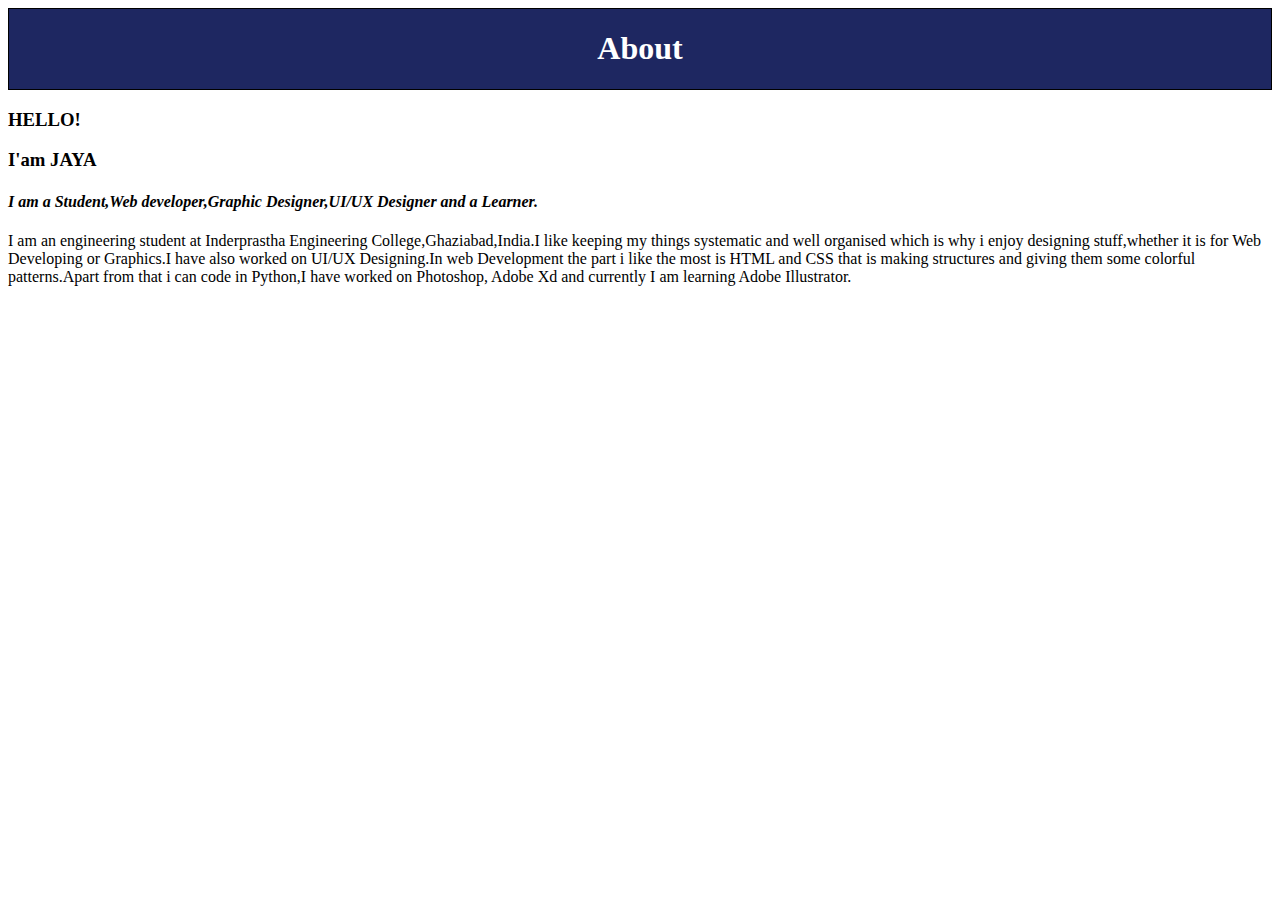
<file: About.html>
<!DOCTYPE html>
<html lang="en">

<head>
    <meta charset="UTF-8">
    <meta name="viewport" content="width=device-width, initial-scale=1.0">
    <title>About</title>
    <link rel="stylesheet" href="about.css">
</head>

<body>
        <div id="about">
        <h1 id="h1_1" style="color:white">About</h1>
        </div>   
        <div><h3>HELLO!<h3>
            <h3>I'am JAYA</h3>
            <p><h4><em>I am a Student,Web developer,Graphic Designer,UI/UX Designer and a Learner.</em></h4></p>
            <p>I am an engineering student at Inderprastha Engineering College,Ghaziabad,India.I like keeping my things systematic and well organised which is why i enjoy designing stuff,whether it is for Web Developing or Graphics.I have also worked on UI/UX Designing.In web Development the part i like the most is HTML and CSS that is making structures and giving them some colorful patterns.Apart from that i can code in Python,I have worked on Photoshop, Adobe Xd and currently I am learning Adobe Illustrator.</p>
        </div>
</body>

</html>
</file>
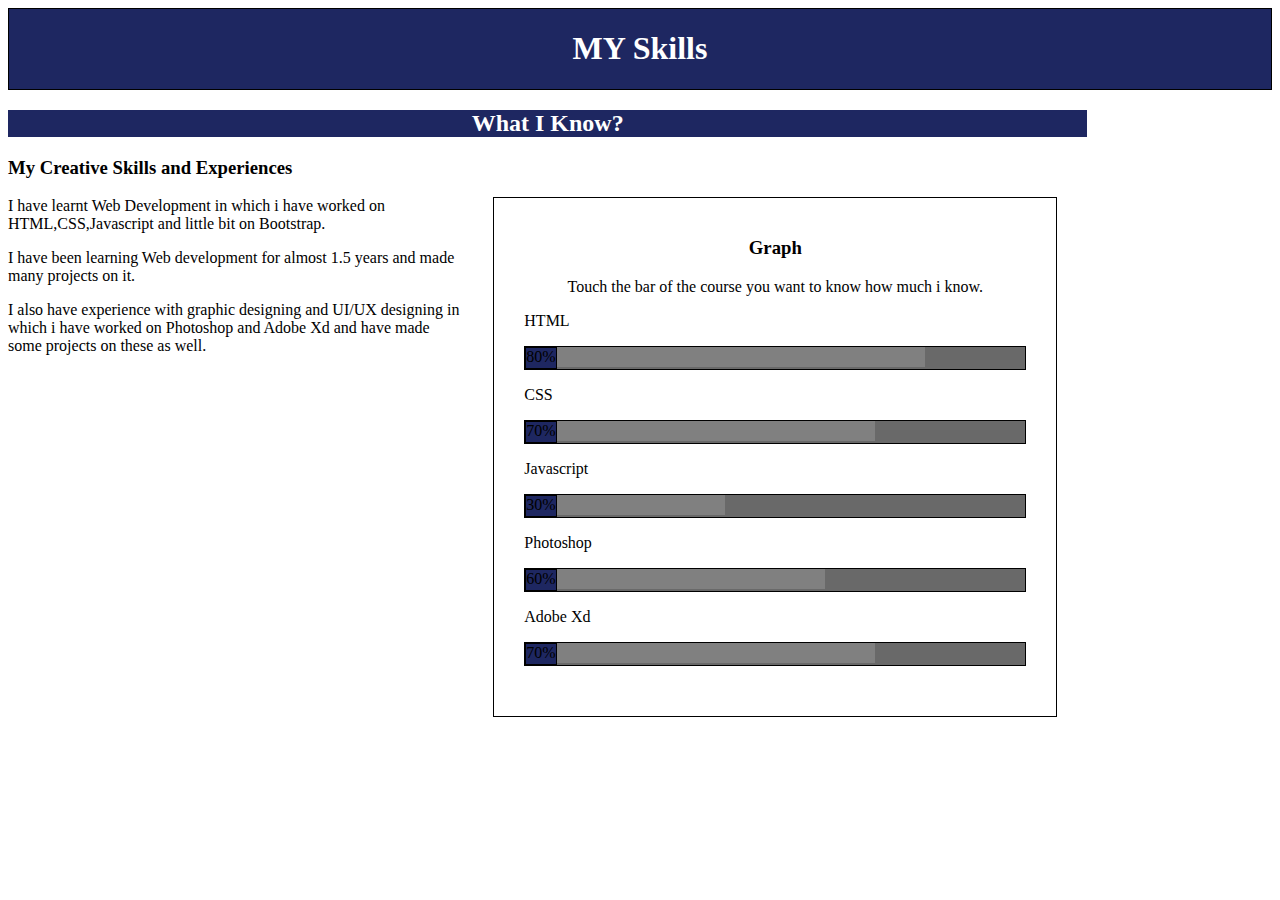
<file: skills.html>
<!DOCTYPE html>
<html lang="en">

<head>
    <meta charset="UTF-8">
    <meta name="viewport" content="width=device-width, initial-scale=1.0">
    <title>Skills</title>
    <link rel="stylesheet" href="about.css">
</head>

<body>
        <div id="about">
        <h1 id="h1_1" style="color:white">MY Skills</h1>
        </div>   
        <div style="float:left;"><h2 id="h2_s" style="color:white">What I Know?<h2>

            <h3><b>My Creative Skills and Experiences</b></h3>
            <div class="graph" style="float:right;">
            <h3 style="text-align: center;">Graph</h3> 
            <p style="text-align: center;"> Touch the bar of the course you want to know how much i know.</p>   
            <p>HTML</p><div id="test"><div class="A"><div class="html">80%</div></div></div>
            <p>CSS</p><div id="test"><div class="B"><div class="css">70%</div></div></div>
            <p>Javascript</p><div id="test"><div class="C"><div class="js">30%</div></div></div>
            <p>Photoshop</p><div id="test"><div class="D"><div class="ps">60%</div></div></div>
            <p>Adobe Xd</p><div id="test"><div class="B"><div class="xd">70%</div></div></div>
            </div>

            
            <p>I have learnt Web Development in which i have worked on HTML,CSS,Javascript and little bit on Bootstrap.</p><p>I have been learning Web development for almost 1.5 years and made many projects on it.</p><p>I also have experience with graphic designing and UI/UX designing in which i have worked on Photoshop and Adobe Xd and have made some projects on these as well.</p>
        </div>
</body>

</html>
</file>
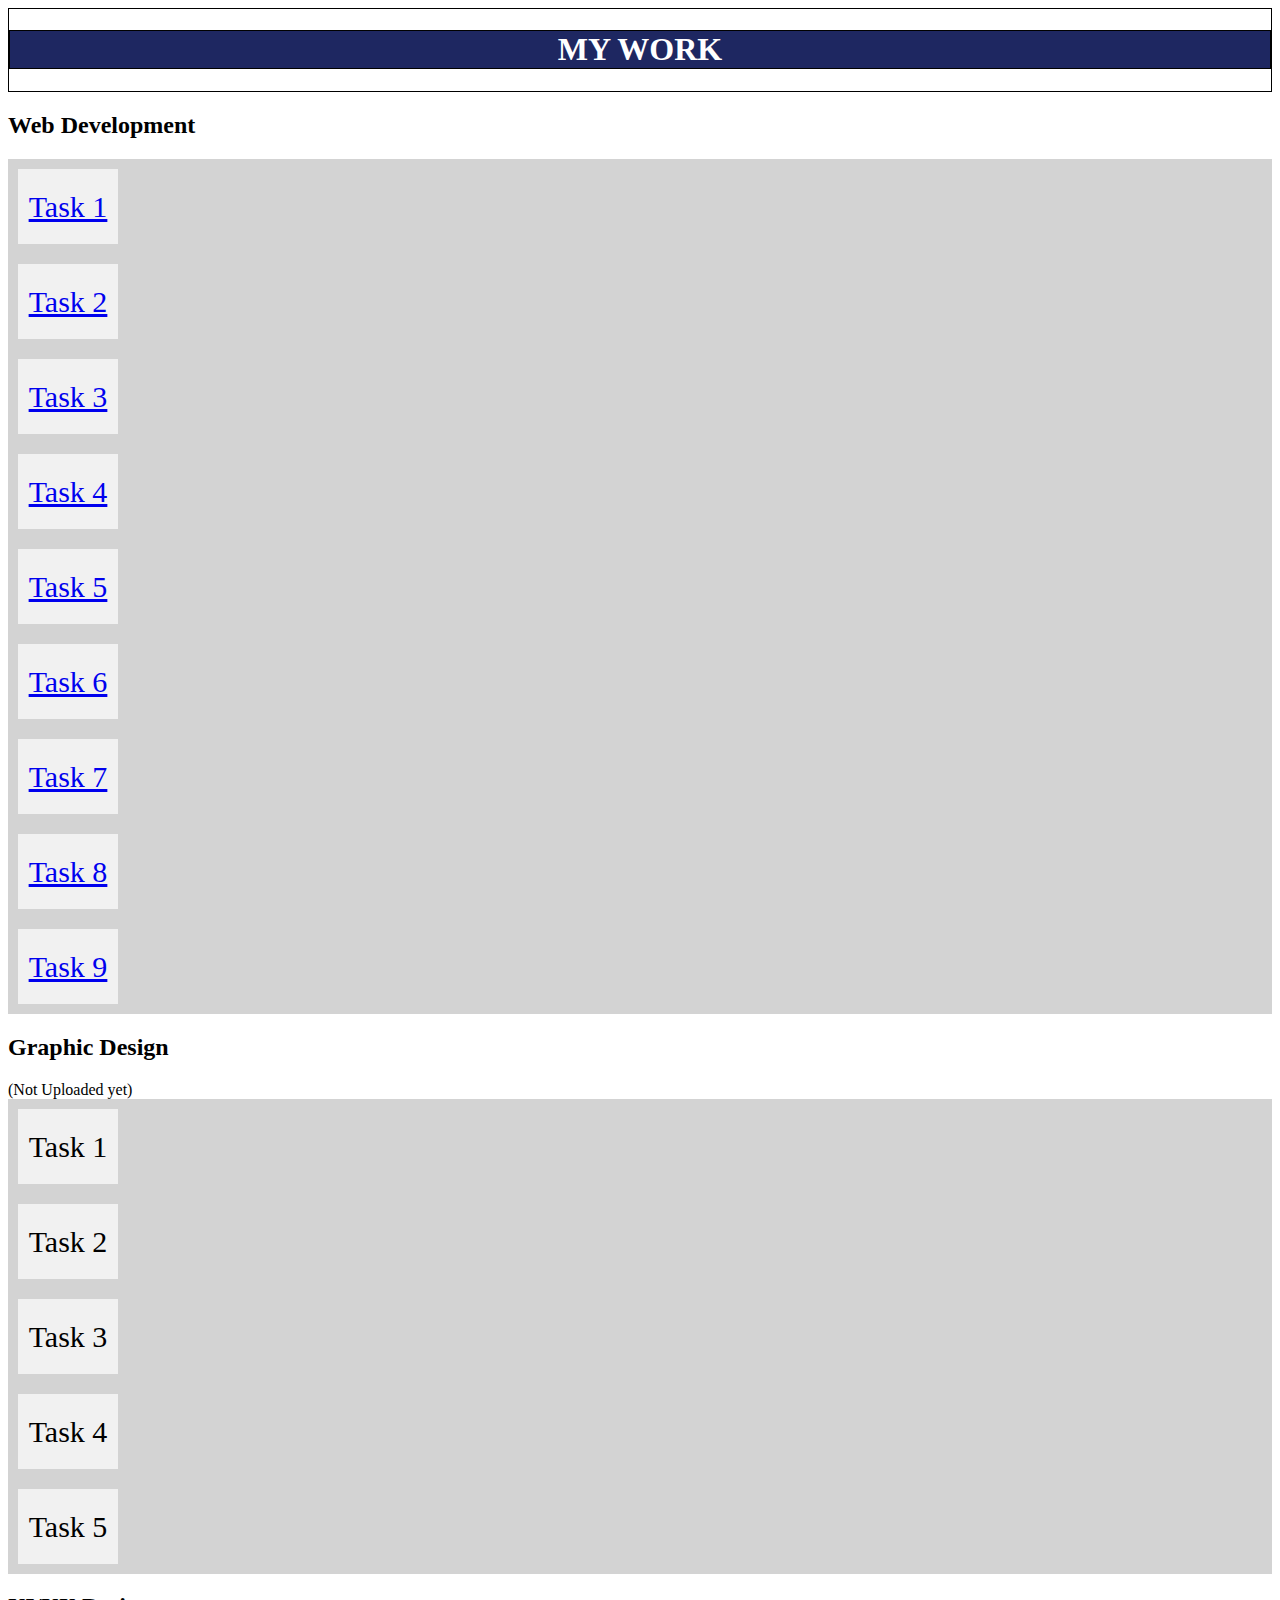
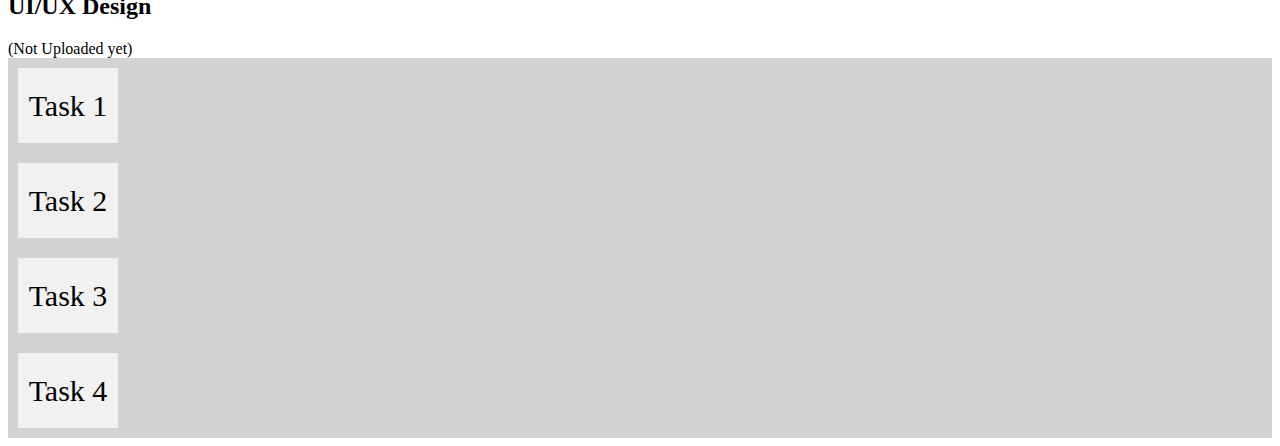
<file: work.html>
<!DOCTYPE html>
<html lang="en">

<head>
    <meta charset="UTF-8">
    <meta name="viewport" content="width=device-width, initial-scale=1.0">
    <title>Work</title>
    <link rel="stylesheet" href="about.css">
</head>

<body>
        <div id="work">
        <h1 id="about" style="color:white">MY WORK</h1>
        </div>     

<h2><b>Web Development</b></h2>

<div class="flex-container">
  <div class="bg"><a href="Not_available_at_this_moment">Task 1</a></div>
  <div class="bg"><a href="Not_available_at_this_moment">Task 2</a></div>
  <div class="bg"><a href="https://jaya2812.github.io/Task3_SIG-web-/New_project.html">Task 3</a></div> 
  <div class="bg"><a href="https://jaya2812.github.io/Task4_SIG-Web/index.html">Task 4</a></div> 
  <div class="bg"><a href="https://jaya2812.github.io/Task5_SIG-web/index.html">Task 5</a></div> 
  <div class="bg"><a href="https://jaya2812.github.io/Task6_SIG-web/index">Task 6</a></div> 
  <div class="bg"><a href="https://jaya2812.github.io/Task7_SIG-web/index">Task 7</a></div> 
  <div class="bg"><a href="https://https://jaya2812.github.io/Task8_SIG-web/index">Task 8</a></div> 
  <div class="bg"><a href="https://github.com/Jaya2812/Task_SIG-web.git">Task 9</a></div> 
    
</div>

<h2><b>Graphic Design</b></h2>(Not Uploaded yet)

<div class="flex-container">
  <div class="bg">Task 1</div>
  <div class="bg">Task 2</div>
  <div class="bg">Task 3</div> 
  <div class="bg">Task 4</div> 
  <div class="bg">Task 5</div> 
  
    
</div>

<h2><b>UI/UX Design</b></h2>(Not Uploaded yet)

<div class="flex-container">
  <div class="bg">Task 1</div>
  <div class="bg">Task 2</div>
  <div class="bg">Task 3</div> 
  <div class="bg">Task 4</div> 
   
    
</div>

</body>
</html>
</file>
<file: about.css>
/**ABOUT**/

#about{
	text-align: center;
	border:1px black solid;
	background-color: #1e2761;
}
#h1_1{
	text-align: center;
	background-color: #1e2761;
}
#h2_s{
	text-align: center;
	background-color: #1e2761;
}


/**SKILLS**/

#skill{
	text-align: center;
	font-color: white;

}

#h2_s{
	text-align: center;
	
}


.html{
	 width: 30px;
     height: 20px;
  	 background: #1e2761;
  	 transition: width 2s;
  	 border: 1px solid black;
}
.html:hover{
	width: 400px;
}

.css{
	 width: 30px;
     height: 20px;
  	 background: #1e2761;
  	 transition: width 2s;
  	 border: 1px solid black;
}
.css:hover{
	width: 350px;
}

.js{
	 width: 30px;
     height: 20px;
  	 background: #1e2761;
  	 transition: width 2s;
  	 border: 1px solid black;
}
.js:hover{
	width: 200px;
}

.ps{
	 width: 30px;
     height: 20px;
  	 background: #1e2761;
  	 transition: width 2s;
  	 border: 1px solid black;
}
.ps:hover{
	width: 300px;
}

.xd{
	 width: 30px;
     height: 20px;
  	 background: #1e2761;
  	 transition: width 2s;
  	 border: 1px solid black;
}
.xd:hover{
	width: 350px;
}


#test{
	 width: 500px;
     height: 22px;
  	 background: dimgrey;
  	 transition: width 2s;
  	 border: 1px solid black;
}

.A{
	 width: 400px;
     height: 20px;
  	 background: grey;
  	 transition: width 2s;
  	 
 }

.B{
	 width: 350px;
     height: 20px;
  	 background: grey;
  	 transition: width 2s;
  	   	 
}

.C{
	 width: 200px;
     height: 20px;
  	 background: grey;
  	 transition: width 2s;
  	 
 }

 .D{
	 width: 300px;
     height: 20px;
  	 background: grey;
  	 transition: width 2s;
  	 
 }

 .graph{
 	 border: 1px solid black;
 	 padding-right:30px ;
     padding-left:30px ;
     padding-top:20px ;
     padding-bottom:50px ;
     margin-left:30px ;
     margin-right: 30px;
 }
 

 /**WORK**/
#work{
	border:1px black solid;
}

.flex-container {
  display: flex;
  flex-direction: column;
  background-color: lightgrey;
}

.flex-container > div {
  background-color: #f1f1f1;
  width: 100px;
  margin: 10px;
  text-align: center;
  line-height: 75px;
  font-size: 30px;
}

.bg:hover{
    background-color: rgb(180, 91, 123);
   }
</file>
